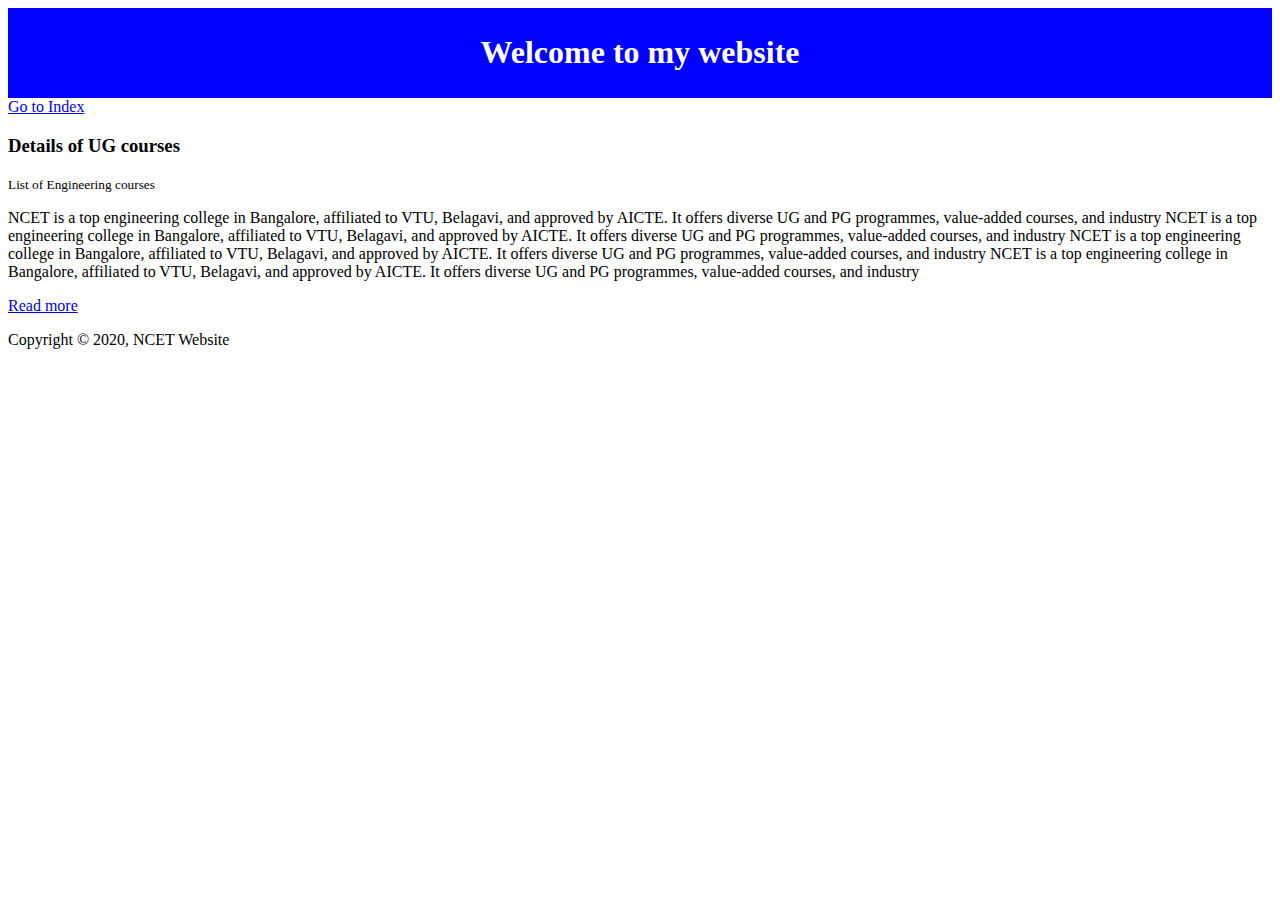
<file: index1.html>
<!DOCTYPE html>
<html>
<head>
	<title>My website</title>
	<style type="text/css">
	#Main-Header
	{
		text-align:center;
		background:blue; 
		color:white; 
		padding: 5px;
	}
	</style>
</head>
<body>
	<header id="Main-Header">
	<h1>Welcome to my website</h1>
</header>

<a href="index.html">Go to Index</a>
<section>
	<article class="post">
		<h3> Details of UG courses</h3>
		<small>List of Engineering courses</small>
		<p>NCET is a top engineering college in Bangalore, affiliated to VTU, Belagavi, and approved by AICTE. It offers diverse UG and PG programmes, value-added courses, and industry NCET is a top engineering college in Bangalore, affiliated to VTU, Belagavi, and approved by AICTE. It offers diverse UG and PG programmes, value-added courses, and industry NCET is a top engineering college in Bangalore, affiliated to VTU, Belagavi, and approved by AICTE. It offers diverse UG and PG programmes, value-added courses, and industry NCET is a top engineering college in Bangalore, affiliated to VTU, Belagavi, and approved by AICTE. It offers diverse UG and PG programmes, value-added courses, and industry</p>
	<a href="https://ncet.samarth.ac.in/">Read more</a>
</article>
<footer id="Main-Footer">
	<p>Copyright &copy; 2020, NCET Website</p>
</footer>


</body>
</html>
</file>
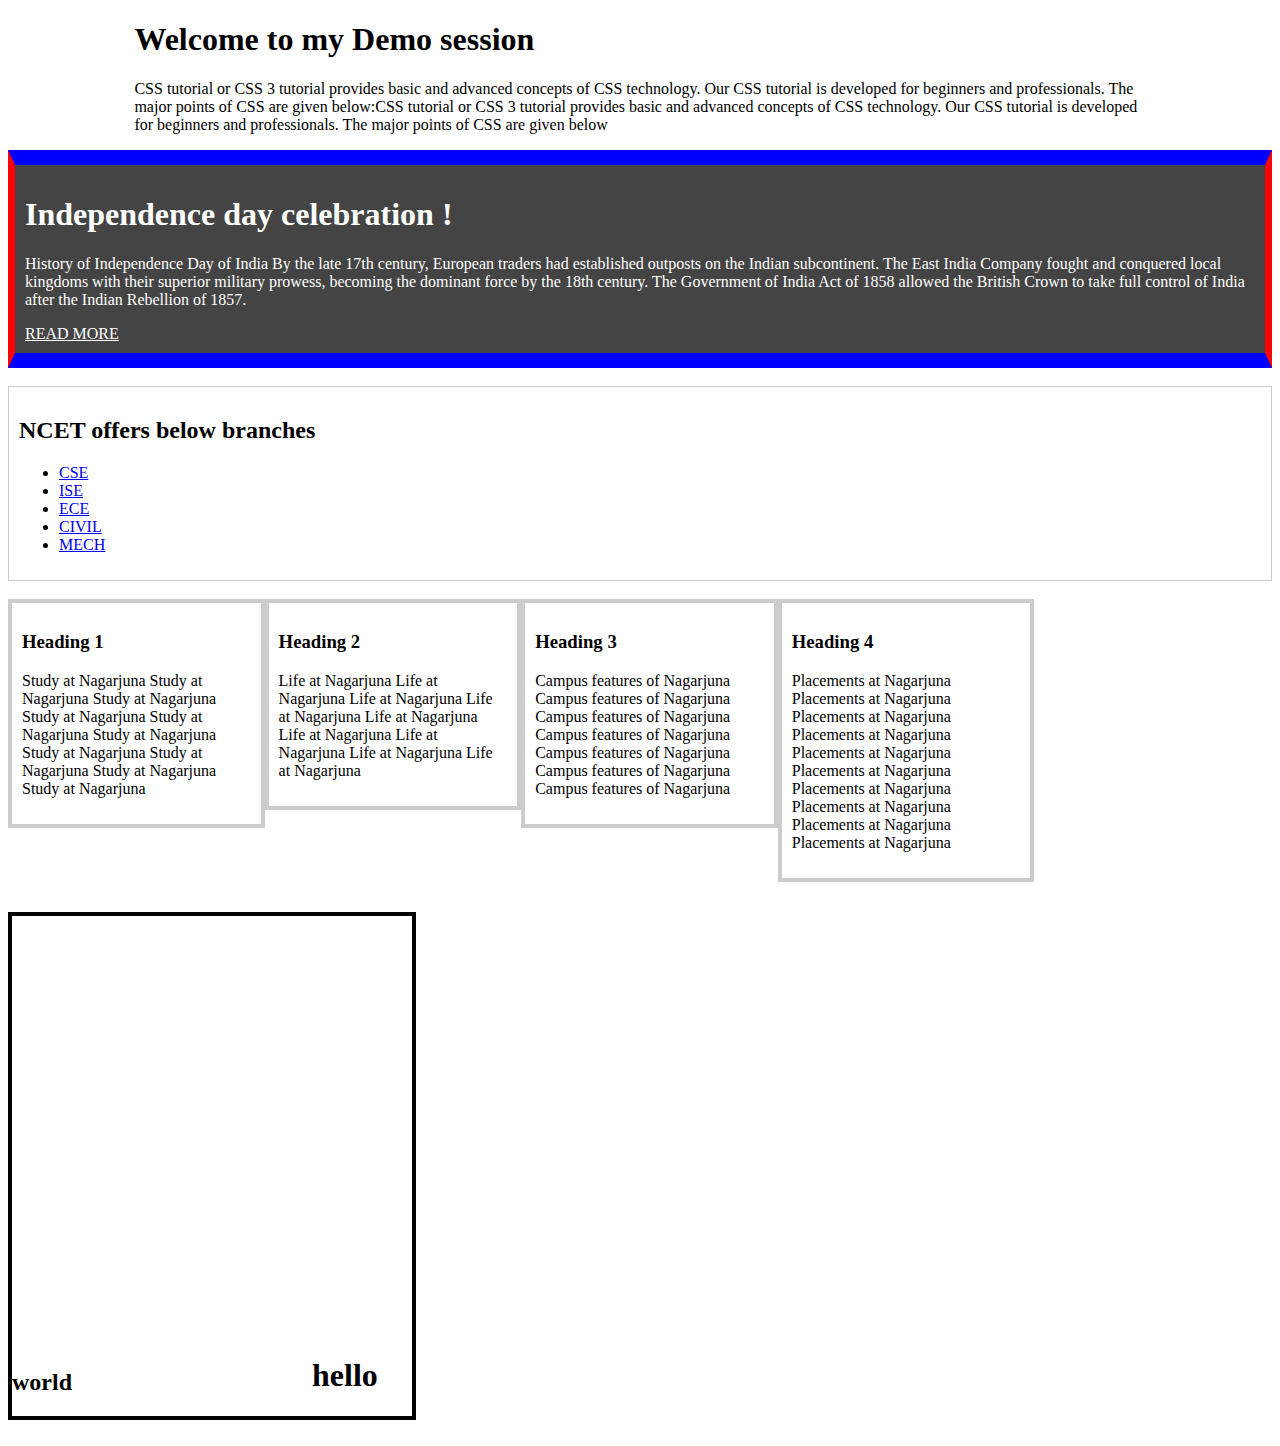
<file: index3.html>
<!DOCTYPE html>
<html>
<head>
	<title>CSS to HTML File - Demo</title>
	<link rel="stylesheet" type="text/css" href="style.css">

</head>
<body>
	<div  class="container">
		<h1>Welcome to my Demo session</h1>
		<p>CSS tutorial or CSS 3 tutorial provides basic and advanced concepts of CSS technology. Our CSS tutorial is developed for beginners and professionals. The major points of CSS are given below:CSS tutorial or CSS 3 tutorial provides basic and advanced concepts of CSS technology. Our CSS tutorial is developed for beginners and professionals. The major points of CSS are given below</p>

	</div>
	<div class="box-1">
<h1>Independence day celebration !</h1>
<p>
		History of Independence Day of India
By the late 17th century, European traders had established outposts on the Indian subcontinent. The East India Company fought and conquered local kingdoms with their superior military prowess, becoming the dominant force by the 18th century. The Government of India Act of 1858 allowed the British Crown to take full control of India after the Indian Rebellion of 1857.</p>
<a class="button" 
href="https://timesofindia.indiatimes.com/life-style/events/independence-day-of-india-15-august-2023-history-significance-facts-and-all-you-need-to-know/articleshow/102692425.cms">READ MORE</a>
</div>
<br>
<div class="branches">
	<h2>NCET offers below branches</h2>
<ul>
	<li><a href="#">CSE</a></li>
	<li><a href="#">ISE</a></li>
	<li><a href="#">ECE</a></li>
	<li><a href="#">CIVIL</a></li>
	<li><a href="#">MECH</a></li>
</ul>
</div>
<br>
<div class="block">
	<h3>Heading 1</h3>
	<p>Study at Nagarjuna Study at Nagarjuna Study at Nagarjuna Study at Nagarjuna Study at Nagarjuna Study at Nagarjuna Study at Nagarjuna Study at Nagarjuna Study at Nagarjuna Study at Nagarjuna </p>
</div>

<div class="block">
	<h3>Heading 2</h3>
	<p>Life at Nagarjuna Life at Nagarjuna Life at Nagarjuna Life at Nagarjuna Life at Nagarjuna Life at Nagarjuna Life at Nagarjuna Life at Nagarjuna Life at Nagarjuna </p>
</div>

<div class="block">
	<h3>Heading 3</h3>
	<p>Campus features of Nagarjuna Campus features of Nagarjuna Campus features of Nagarjuna Campus features of Nagarjuna Campus features of Nagarjuna Campus features of Nagarjuna Campus features of Nagarjuna </p>
</div>

<div class="block">
	<h3>Heading 4</h3>
	<p>Placements at Nagarjuna Placements at Nagarjuna Placements at Nagarjuna Placements at Nagarjuna Placements at Nagarjuna Placements at Nagarjuna Placements at Nagarjuna Placements at Nagarjuna Placements at Nagarjuna Placements at Nagarjuna </p>
</div>
<br>
<div class="clr"></div>

<div class="p-box">
	<h1>hello</h1>
	<h2>world</h2>
</div>
<br>
<div class="clr"></div>


</body>
</html>
</file>
<file: style.css>
.container
{
	width:80%;
	margin:auto;
}
.container h1
{
	position: relative;

}
.box-1
{
	background: #444444;
	color: #ffffff;
	padding: 10px;
border: 10px red solid;
border-left:7px red solid;
border-right: 7px red solid;
border-top: 15px blue solid;
border-bottom: 15px blue solid;

	}
.button
{
color:#ffffff;
}
.branches
{
	border: 1px solid #ccc;
	padding: 10px;
	border-radiusmargin:15px;
}
.block
{
	float: left;
	width: 20.3%;
	border: 4px solid #ccc;
	padding: 10px;
	box-sizing: border-box;
}.clr
{
	clear: both;
}
.p-box
{
	width: 400px;
	height:500px;
	border:4px solid #000;
	margin-top:  30px;
	position:  relative;
}
.p-box h1
{
	position: absolute;
	top: 420px;
	left: 300px;
}
.p-box h2
{
	position: absolute;
	bottom: 0px;
	left: 0px;
}
</file>
